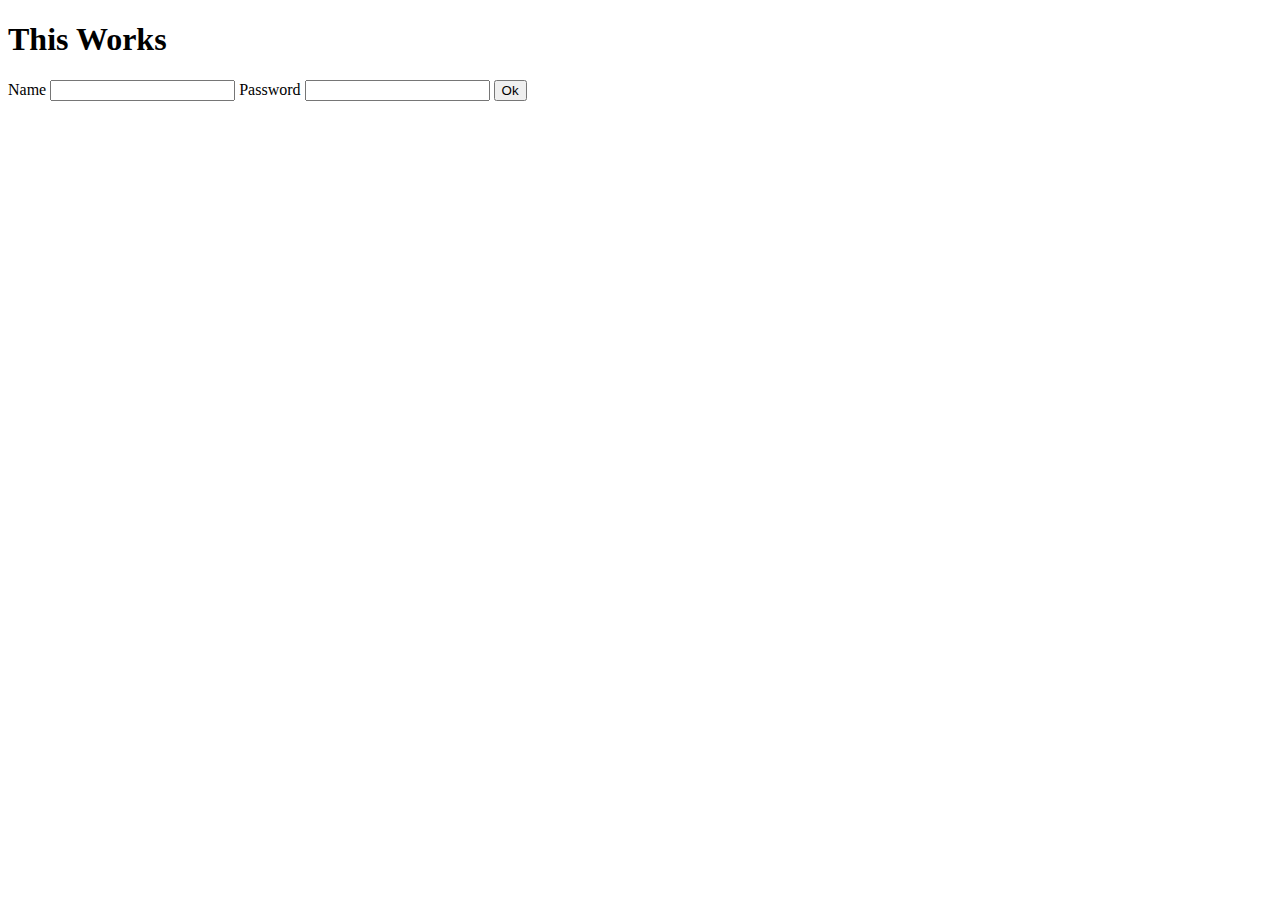
<file: web_development/flask/form_Flask/templates/index.html>
<!DOCTYPE html>
<html lang="en">
<head>
    <meta charset="UTF-8">
    <meta name="viewport" content="width=device-width, initial-scale=1.0">
    <title>Document</title>
</head>
<body>
    <h1>This Works</h1>
    <form action="/login" method="POST">
        <label for="name">Name</label>
        <input type="text" name="name">
        <label for="password">Password</label>
        <input type="password" name="password">
        <button type="submit">Ok</button>
    </form>
</body>
</html>
</file>
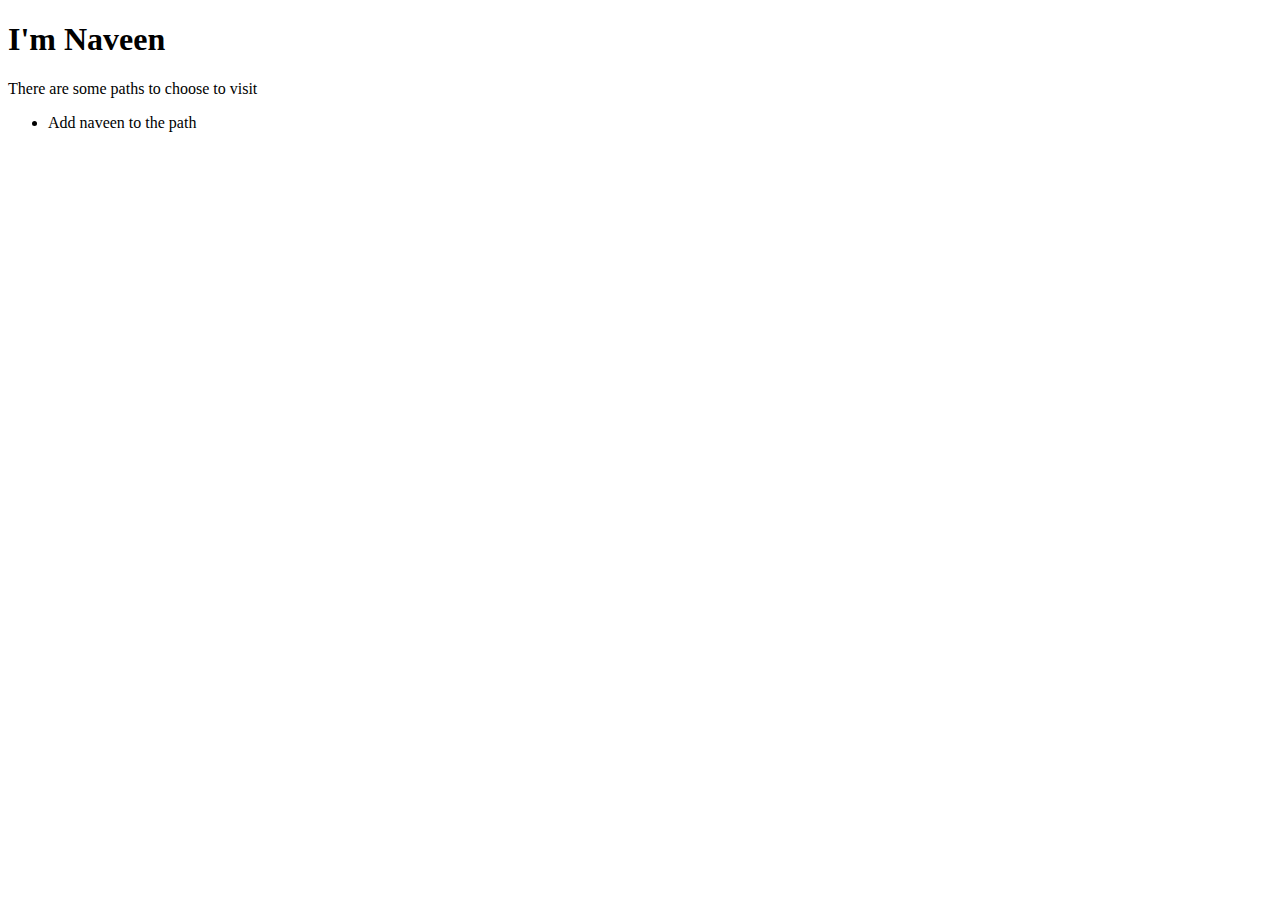
<file: web_development/flask/pro_Card_Summary/templates/index.html>
<!DOCTYPE html>
<html lang="en">
<head>
    <meta charset="UTF-8">
    <meta name="viewport" content="width=device-width, initial-scale=1.0">
    <title>Naveen</title>
</head>
<body>
    <h1>I'm Naveen</h1>
    <p>There are some paths to choose to visit</p>
    <ul>
        <li>Add naveen to the path</li>
    </ul>
</body>
</html>
</file>
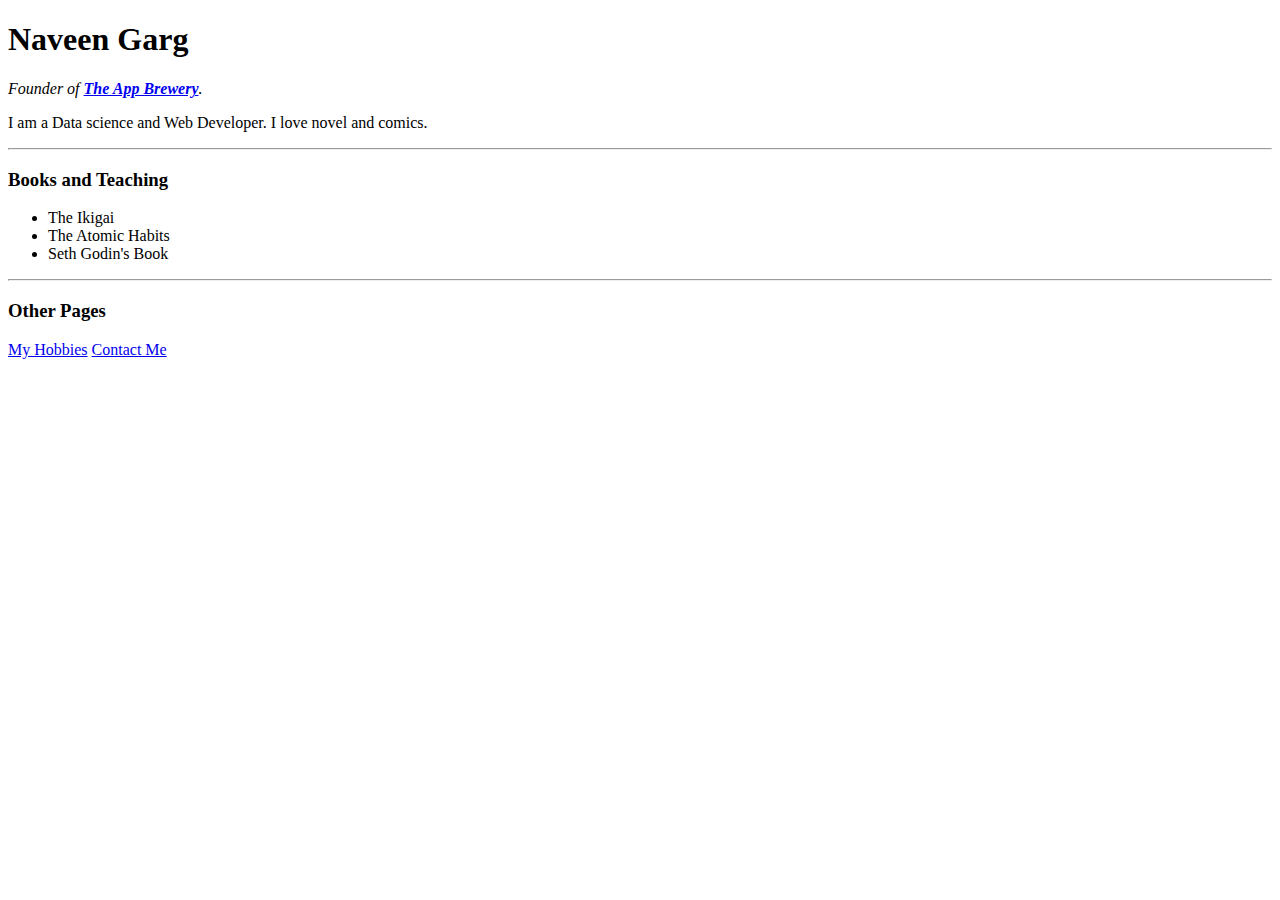
<file: web_development/bs4-start/website.html>
<!DOCTYPE html>
<html>

<head>
  <meta charset="utf-8">
  <title>Naveen's Personal Site</title>
</head>

<body>
  <h1 id="name">Naveen Garg</h1>
  <p><em>Founder of <strong><a href="https://www.appbrewery.co/">The App Brewery</a></strong>.</em></p>
  <p>I am a Data science and Web Developer. I love novel and comics.</p>
  <hr>
  <h3 class="heading">Books and Teaching</h3>
  <ul>
    <li>The Ikigai</li>
    <li>The Atomic Habits</li>
    <li>Seth Godin's Book</li>
  </ul>
  <hr>
  <h3 class="heading">Other Pages</h3>
  <a href="https://angelabauer.github.io/cv/hobbies.html">My Hobbies</a>
  <a href="https://angelabauer.github.io/cv/contact-me.html">Contact Me</a>
</body>

</html>
</file>
